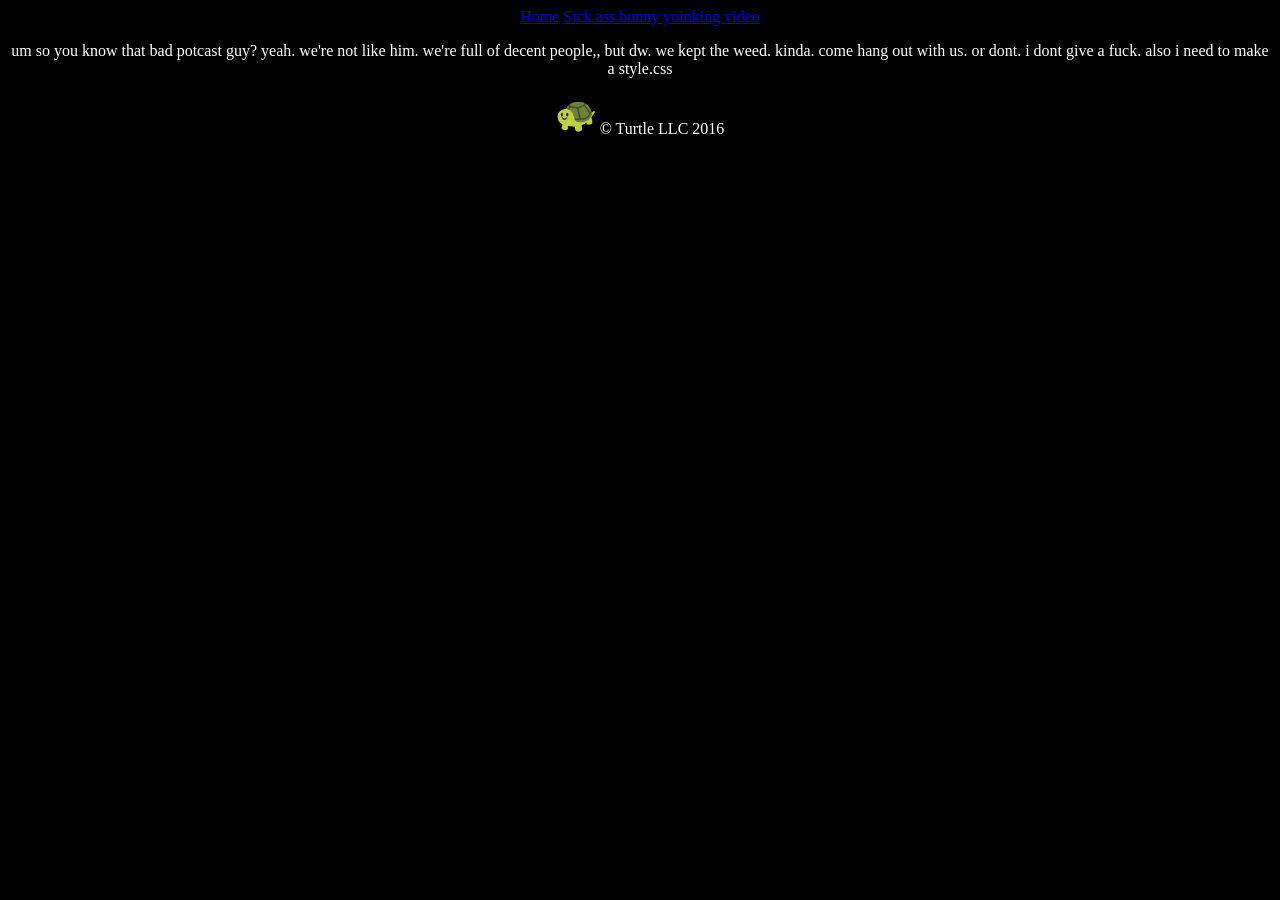
<file: index.html>
<!DOCTYPE html>
<html>
  <head>
    <meta charset="UTF-8">
    <meta name="viewport" content="width=device-width, initial-scale=1.0">
    <title>Roe Jogan Is Real</title>
    <link href="/style.css" rel="stylesheet" type="text/css" media="all">
    <style>
      body {
  background-color: black;
  color: white;
  font-family: Verdana;
  text-align: center;
}
    </style>
  </head>
  <body>
  <header> <a href=index.html>Home</a> <a href=bunny.html>Sick ass bunny yoinking video</a> </header>
    <p>um so you know that bad potcast guy? yeah. we're not like him. we're full of decent people,, but dw. we kept the weed. kinda. come hang out with us. or dont. i dont give a fuck. also i need to make a style.css</p>
    <footer>
      <p><img src="turtle.png" alt="turtle emoji" width="40" height="40"> © Turtle LLC 2016</p> 
    </footer>
  </body>
</html>
</file>
<file: style.css>
<!DOCTYPE css>
/* CSS is how you can add style to your website, such as colors, fonts, and positioning of your
   HTML content. To learn how to do something, just try searching Google for questions like
   "how to change link color." */
/* thanks Neocities for that explenation btw */
/* also if someone could fix this that would be fantastic. cause currently. it isnt working so well. the style is just in index.html. and thats not good. */
   body {
     background-color: black;
     color: white;
     font-family: Verdana;
     text-align: center;
   }
</file>
